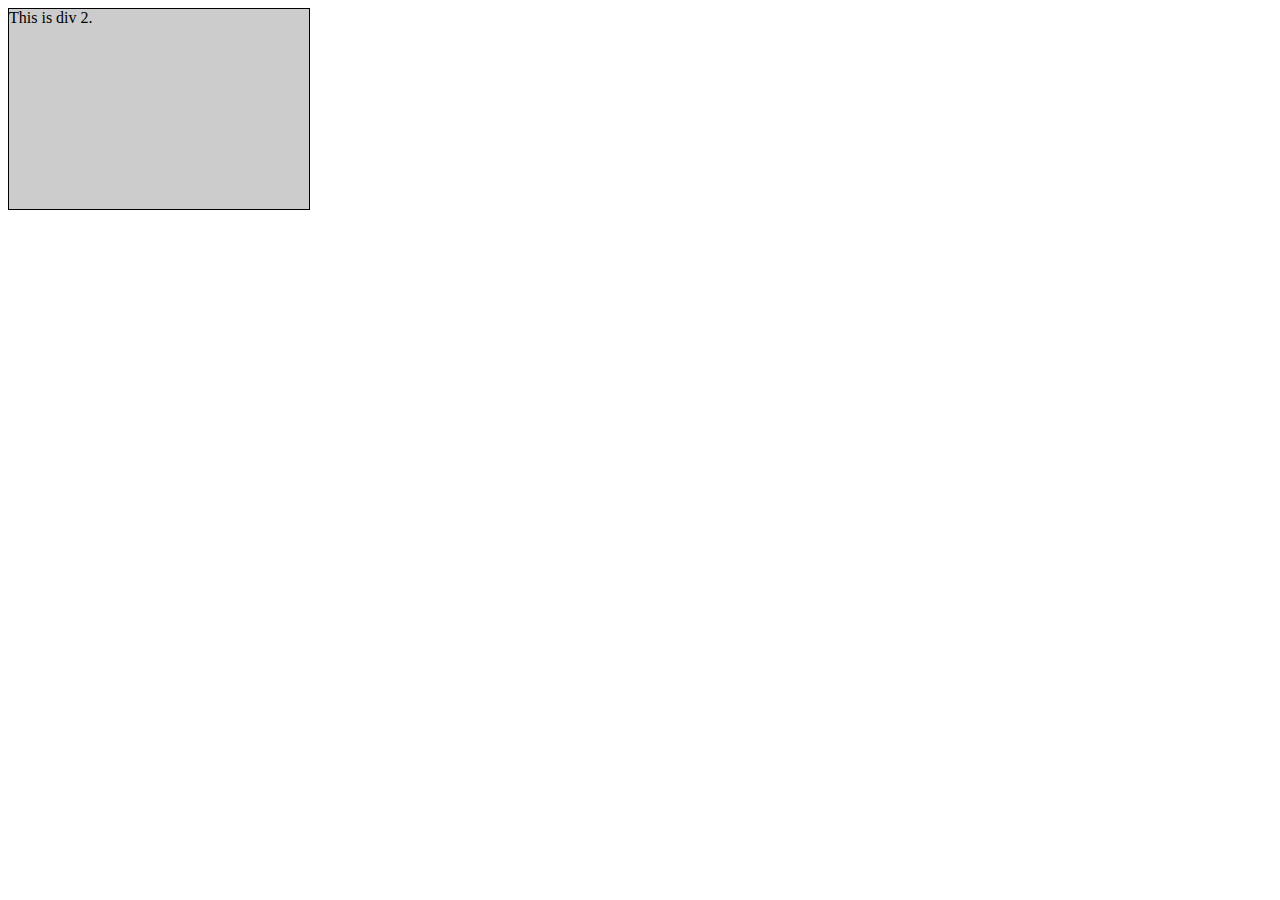
<file: test.html>
<!DOCTYPE html>
<html lang="en">
<head>
    <meta charset="UTF-8">
    <meta name="viewport" content="width=device-width, initial-scale=1.0">
    <title>Superimposed Divs</title>
    <style>
        .container {
            position: relative;
            width: 300px;
            height: 200px;
            border: 1px solid #000;
        }

        .div1, .div2 {
            position: absolute;
            top: 0;
            left: 0;
            width: 100%;
            height: 100%;
        }

        .div1 {
            background-color: #f0f0f0;
            z-index: 1;
        }

        .div2 {
            background-color: #ccc;
            z-index: 2;
        }
    </style>
</head>
<body>
    <div class="container">
        <div class="div1">
            This is div 1.
        </div>
        <div class="div2">
            This is div 2.
        </div>
    </div>
</body>
</html>
</file>
